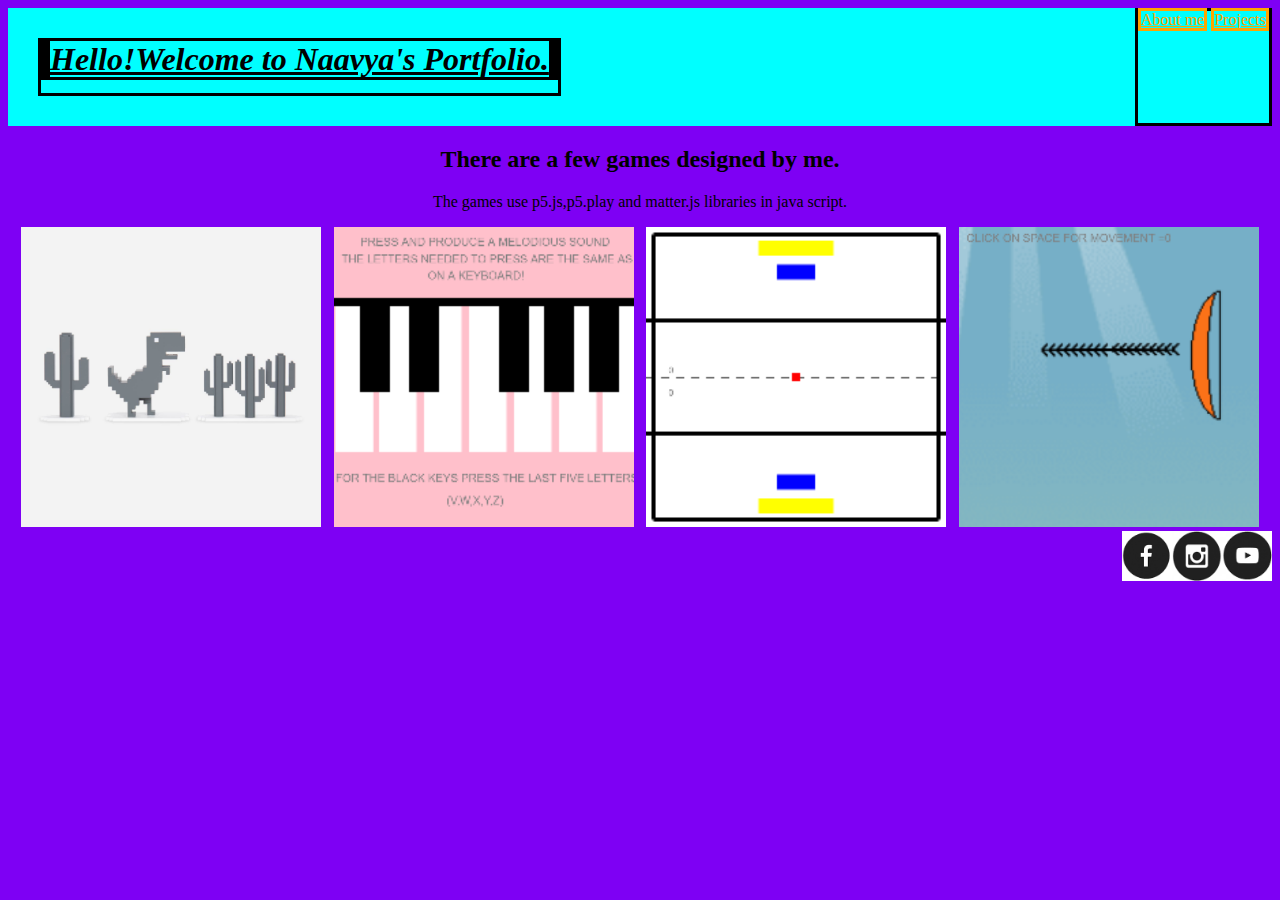
<file: index.html>
<!DOCTYPE html>
<html>
<head>
<title>
Naavya's Portifolio
</title>
<link rel="stylesheet"
type="text/css"
href="style.css"/>
</head>
<body>
<div class="header">
<h1><b><u><i>
Hello!Welcome to Naavya's Portfolio.
</u></b></i>
</h1>
<div class="menu">
<a href="aboutme.html">About me</a>
<a href="project.html"> Projects</a>
</div>
</div>
<h2>
There are a few games designed by me.
</h2>
<p>
The games use p5.js,p5.play and matter.js libraries in java script.
</p>
<div class="grid">
<div class="item">
<a href="https://editor.p5js.org/whitehatjr/present/ePJrHCACM"><img src="trex.jpg" width=300 height=300/></a>
<p>
Trex Runner Game
</p>
</div>
<div class="item">
<a href="https://studio.code.org/projects/gamelab/zvcmMHQ10g_1Townp_Y93Kg1vFdWVdYfejZfPGjg9lY/edit"><img src="piano.png" width=300 height=300/></a>
<p>
Piano Game
</p>
</div>
<div class="item">
<a href="https://studio.code.org/projects/gamelab/D34n2bn_GR8EbE50b9G0-Wu7_NB140JktdDqsGS25vY/edit"><img src="airhockey.png" width=300 height=300/></a>
<p>
Air Hockey Game
</p>
</div>
<div class="item">
<a href="https://studio.code.org/projects/gamelab/iQMH5VH7lDF4QSbHqubnqOo80RoblDRrI04qY8llm5o"><img src="baloonshooter.png" width=300 height=300/></a>
<p>
Baloon Shooter Game
</p>
</div>
</div>
<div class="footer">
<a href="#"><img src="fb.png" width=50 height=50/></a>
<a href="#"><img src="insta.png" width=50 height=50/></a>
<a href="#"><img src="youtube.png" width=50 height=50/></a>
</div>
</body>
</html>
</file>
<file: style.css>
h1{
    color: black;
    border:solid;
    margin: 30px;
    padding-bottom: 15px;
    }
    
    .header{
        background-color: aqua;
        display:flex;
        justify-content: space-between;
        
    }
    .grid{
        display:flex;
        flex-wrap: wrap;
        justify-content: space-evenly;
    }
    .footer{
        display:flex;
        justify-content: flex-end;
    }
    p,h2{
        text-align: center;
    }
    body{
        background-color: #7e00f4;
    }
    .header *{
        border:solid;
    }
    a:link{
        color:orange;
    }
    a:visited{
        color:purple;
    }
   .item{
       position: relative;
   }
   .item p{
       position:absolute;
       top: 50%;
       left:50%;
       transform:translate(-50%,-50%);
       opacity: 0;
   }
   .item:hover p{
       opacity: 1;
   }
   .item:hover img{
       opacity: 0.33
   }
</file>
